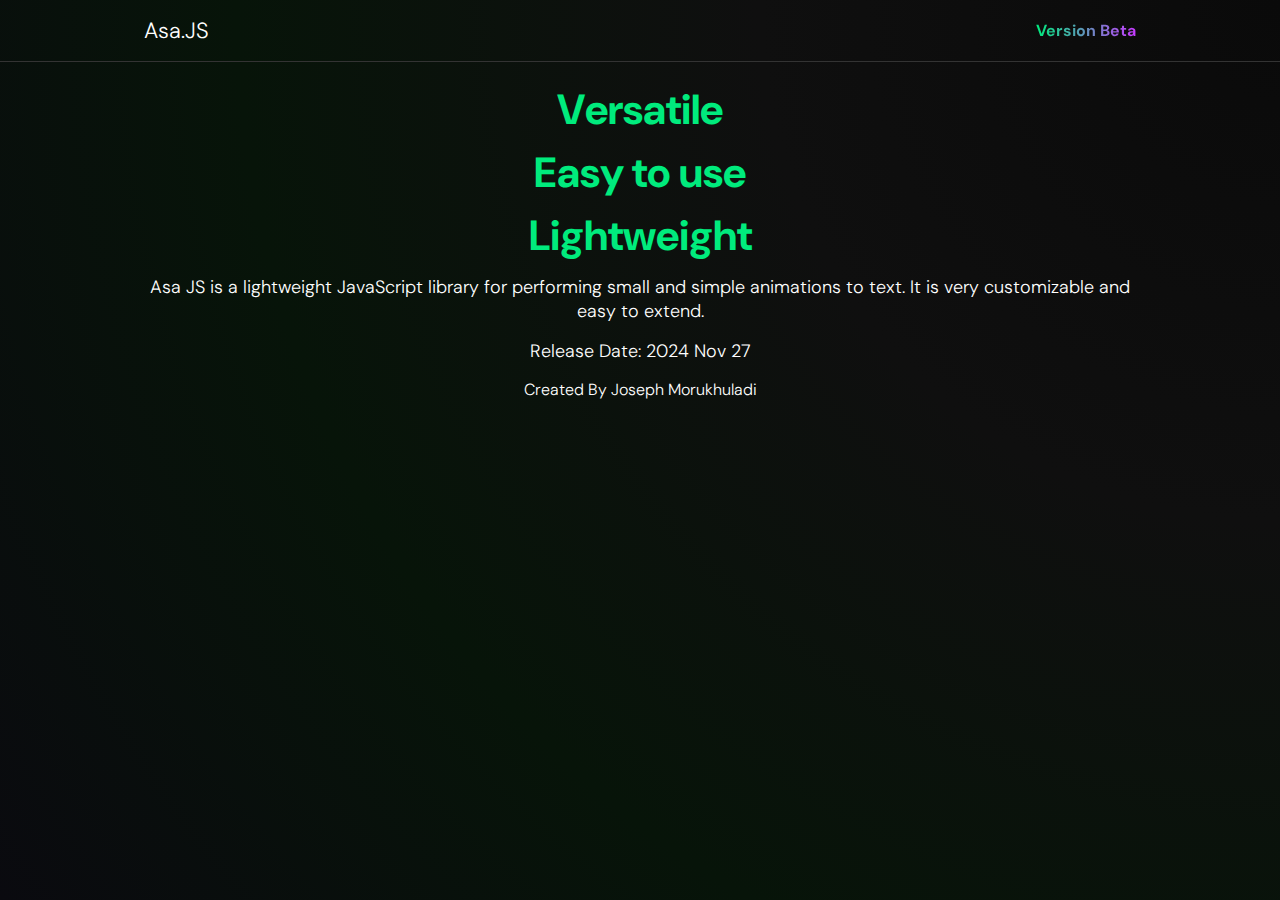
<file: Index.html>
<!DOCTYPE html>
<html lang="en">
<head>
    <meta charset="UTF-8">
    <meta name="viewport" content="width=device-width, initial-scale=1.0">
    <link rel="stylesheet" href="./content/css/main.css"/>
    <link rel="stylesheet" href="./content/lib/asa.css"/>
    <title>ASA JS</title>
</head>
<body>
    <header>
        <nav>
            <div class="container">
                <div class="nav-content">
                    <div class="nav-brand">Asa.JS</div>
                    <div class="nav-right-content">
                        <div class="nav-version">Version Beta</div>
                    </div>
                </nav>
            </div>
        </nav>
    </header>
    <main>
        <div class="container">
            <div class="app-section">
                <p class="app-header asa-text-content align-center"
                id="text-versatile" 
                asa-gap="100" 
                asa-text="Versatile" 
                asa-run="0"
                asa-iteration="infinite" 
                asa-animation="knock"
                asa-duration="2000">Versatile</p>
                <p class="app-header asa-text-content align-center"
                id="text-easy" 
                asa-gap="100" 
                asa-text="Easy to use" 
                asa-run="0"
                asa-iteration="infinite" 
                asa-animation="basic-half"
                asa-duration="2000">Easy to use</p>
                <p class="app-header asa-text-content align-center"
                id="text-light" 
                asa-gap="40" 
                asa-text="Lightweight" 
                asa-run="0"
                asa-iteration="infinite" 
                asa-animation="push"
                asa-duration="2000">Lightweight</p>
                <p class="text-center text app-desc">
                    Asa JS is a lightweight JavaScript library for performing small and simple animations to text. It is very customizable and easy to extend.
                </p>
                <p class="text app-desc asa-text-content align-center"
                id="release" 
                asa-gap="20" 
                asa-text="Release Date: 2024 Nov 27" 
                asa-run="0"
                asa-iteration="infinite" 
                asa-animation="basic"
                asa-duration="2000"></p>
                <p class="text asa-text-content align-center"
                id="author" 
                asa-gap="20" 
                asa-text="Created By Joseph Morukhuladi" 
                asa-run="0"
                asa-iteration="infinite" 
                asa-animation="push"
                asa-duration="2000"></p>
            </div>
        </div>
    </main>

    <script src="./content/lib/asa.js"></script>
    <script async>
        ['text-versatile', 'text-easy', 'text-light', 'release', 'author']
        .forEach(id => asa.run(document.getElementById(id)));
    </script>
</body>
</html>
</file>
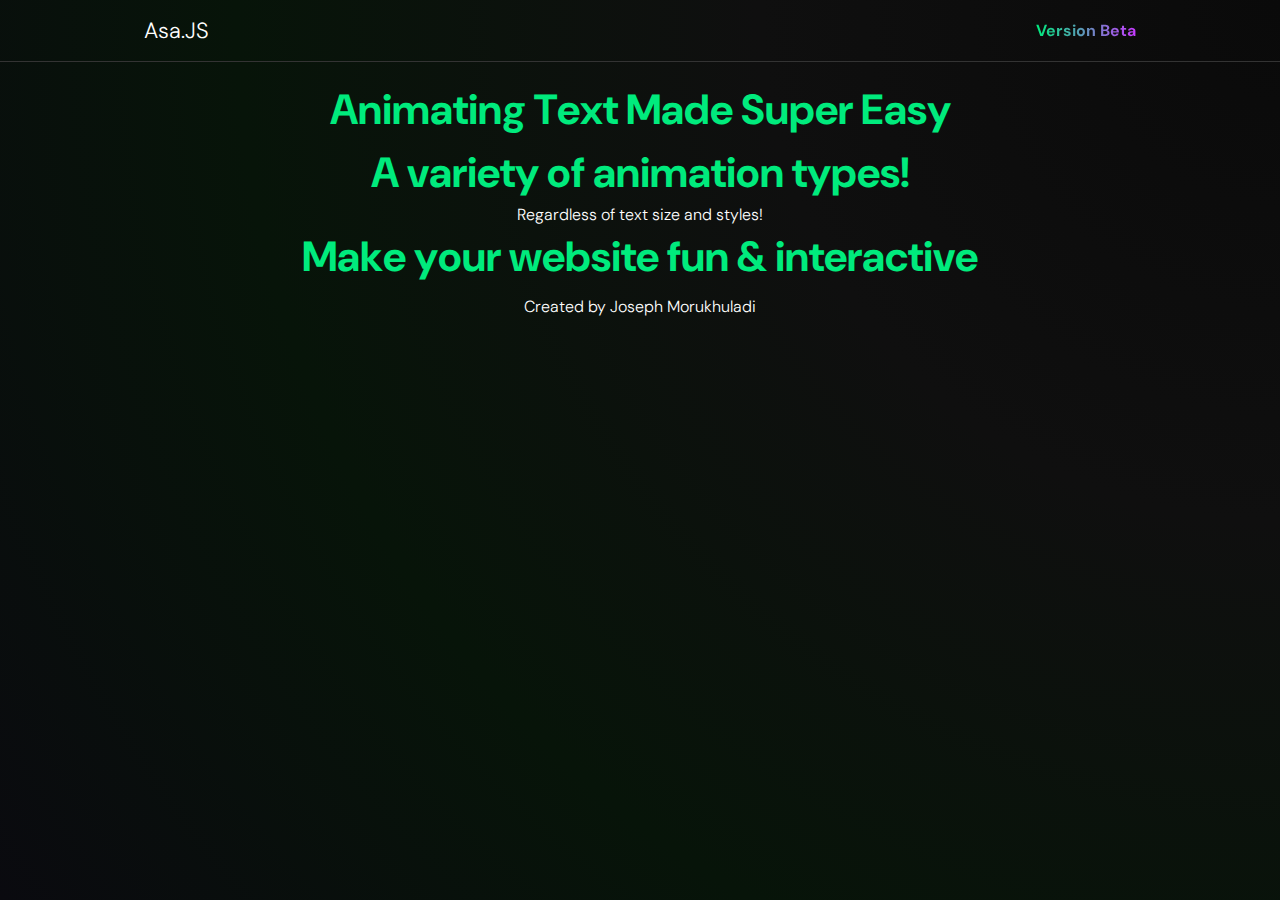
<file: showcase.html>
<!DOCTYPE html>
<html lang="en">
<head>
    <meta charset="UTF-8">
    <meta name="viewport" content="width=device-width, initial-scale=1.0">
    <link rel="stylesheet" href="./content/css/main.css"/>
    <link rel="stylesheet" href="./content/lib/asa.css"/>
    <title>ASA JS</title>
</head>
<body>
    <header>
        <nav>
            <div class="container">
                <div class="nav-content">
                    <div class="nav-brand">Asa.JS</div>
                    <div class="nav-right-content">
                        <div class="nav-version">Version Beta</div>
                    </div>
                </nav>
            </div>
        </nav>
    </header>
    <main>
        <div class="container">
            <div class="app-section">
                <p class="app-header asa-text-content align-center"
                id="text-1" 
                asa-gap="20" 
                asa-text="Animating Text Made Super Easy" 
                asa-run="0"
                asa-iteration="infinite" 
                asa-animation="knock"
                asa-duration="2000"></p>
                <p class="app-header asa-text-content align-center"
                id="text-2" 
                asa-gap="20" 
                asa-text="A variety of animation types!" 
                asa-run="0"
                asa-iteration="infinite" 
                asa-animation="push"
                asa-duration="2000"></p>
                <p class="asa-text-content align-center"
                id="text-3" 
                asa-gap="20" 
                asa-text="Regardless of text size and styles!" 
                asa-run="0"
                asa-iteration="infinite"
                asa-duration="2000"></p>
                <p class="asa-text-content align-center"
                id="text-3" 
                asa-gap="20" 
                asa-text="Regardless of text size and styles!" 
                asa-run="0"
                asa-iteration="infinite"
                asa-duration="2000"></p>
                <p class="app-header asa-text-content align-center"
                id="text-4" 
                asa-gap="20" 
                asa-text="Make your website fun & interactive" 
                asa-run="0"
                asa-iteration="infinite"
                asa-animation="rotate"
                asa-duration="2000"></p>
                <p class="text text-center">
                    Created by Joseph Morukhuladi
                </p>
            </div>
        </div>
    </main>

    <script src="./content/lib/asa.js"></script>
    <script>
        window.addEventListener("load", function() {
            ['text-1', 'text-2', 'text-3', 'text-4']
            .forEach(id => asa.run(document.getElementById(id)));
        })
    </script>
</body>
</html>
</file>
<file: content/css/main.css>
@font-face {
  font-family: "primary";
  src: url("../fonts/DMSans-VariableFont_opsz,wght.ttf");
}
.nav-content {
  display: flex;
  justify-content: space-between;
  align-items: center;
  padding: 16px 0;
}

nav {
  border-bottom: 1px solid #333;
}

.nav-brand {
  font-size: 22px;
  display: flex;
}

.nav-version {
  font-weight: bold;
}

.text-gradient, .nav-version {
  color: transparent;
  background: linear-gradient(to right, #00eb7d, #c739ff);
  background-clip: text;
  -webkit-background-clip: text;
}

html {
  background: #0a0a0a;
  background: radial-gradient(circle at top right, #0a0a0a, #0f0f0f, #071409, #0a0a0f);
}

body {
  margin: 0;
  font-family: "primary", system-ui, -apple-system, BlinkMacSystemFont, "Segoe UI", Roboto, Oxygen, Ubuntu, Cantarell, "Open Sans", "Helvetica Neue", sans-serif;
  font-size: 16px;
  font-weight: 400;
  font-display: swap;
  height: 100vh;
  width: 100vw;
  color: white;
  font-weight: 300;
}
body button, body input {
  font-family: "primary", system-ui, -apple-system, BlinkMacSystemFont, "Segoe UI", Roboto, Oxygen, Ubuntu, Cantarell, "Open Sans", "Helvetica Neue", sans-serif;
  font-size: 16px;
  font-display: swap;
}

.container {
  padding: 0 16px;
  max-width: 992px;
  margin: 0 auto;
}

.text-center {
  text-align: center;
}

.align-center {
  justify-content: center;
  align-items: center;
}

.app-desc {
  font-size: 18px;
  padding: 22px 0;
}

.asa-text-content {
  display: flex;
}

.app-header {
  font-size: 42px;
  font-weight: bold;
  margin: 0 auto;
  padding: 4px 0;
  color: #00eb7d;
}

p {
  margin: 0;
}

.app-section {
  padding: 16px 0;
}

.text {
  padding: 8px 0;
}/*# sourceMappingURL=main.css.map */
</file>
<file: content/lib/asa.css>
[asa-run="0"] {
  visibility: hidden;
}

.asa-char-rules {
  white-space: pre;
}

.asa-animation-basic {
  animation-name: asa-animation-basic;
  animation-duration: 1s;
  animation-iteration-count: 1;
}

@keyframes asa-animation-basic {
  0% {
    transform: scale(100%);
  }
  25% {
    transform: scale(0%);
  }
  50% {
    transform: scale(125%);
  }
  75% {
    transform: scale(100%);
  }
  100% {
    transform: scale(100%);
  }
}
.asa-animation-basic-half {
  animation-name: asa-animation-basic-half;
  animation-duration: 1s;
  animation-iteration-count: 1;
}

@keyframes asa-animation-basic-half {
  0% {
    transform: scale(100%);
  }
  25% {
    transform: scale(50%);
  }
  50% {
    transform: scale(125%);
  }
  75% {
    transform: scale(100%);
  }
  100% {
    transform: scale(100%);
  }
}
.asa-animation-rotate {
  animation-name: asa-animation-rotate;
  animation-duration: 1s;
  animation-iteration-count: 1;
}

@keyframes asa-animation-rotate {
  0% {
    transform: scale(100%);
    opacity: 1;
  }
  25% {
    transform: scale(0%) rotate(180deg);
    opacity: 0;
  }
  50% {
    transform: scale(125%);
    opacity: 1;
  }
  75% {
    transform: scale(100%);
    opacity: 1;
  }
  100% {
    transform: scale(100%);
    opacity: 1;
  }
}
.asa-animation-push {
  animation-name: asa-animation-push;
  animation-duration: 1s;
  animation-iteration-count: 1;
}

@keyframes asa-animation-push {
  0% {
    transform: translateX(0px);
  }
  20% {
    transform: translateX(0%);
  }
  40% {
    transform: translateX(-50%);
  }
  60% {
    transform: translateX(25%);
  }
  80% {
    transform: translateX(-12.5%);
  }
  100% {
    transform: translateX(0px);
  }
}
.asa-animation-knock {
  animation-name: asa-animation-knock;
  animation-duration: 1s;
  animation-iteration-count: 1;
}

@keyframes asa-animation-knock {
  0% {
    transform: skewX(0deg);
  }
  20% {
    transform: skewX(-30deg) translateX(-8px);
  }
  40% {
    transform: skewX(15deg) translateX(0%);
  }
  60% {
    transform: skewX(-7.5deg);
  }
  80% {
    transform: skewX(0deg);
  }
  100% {
    transform: skewX(0deg);
  }
}/*# sourceMappingURL=asa.css.map */
</file>
